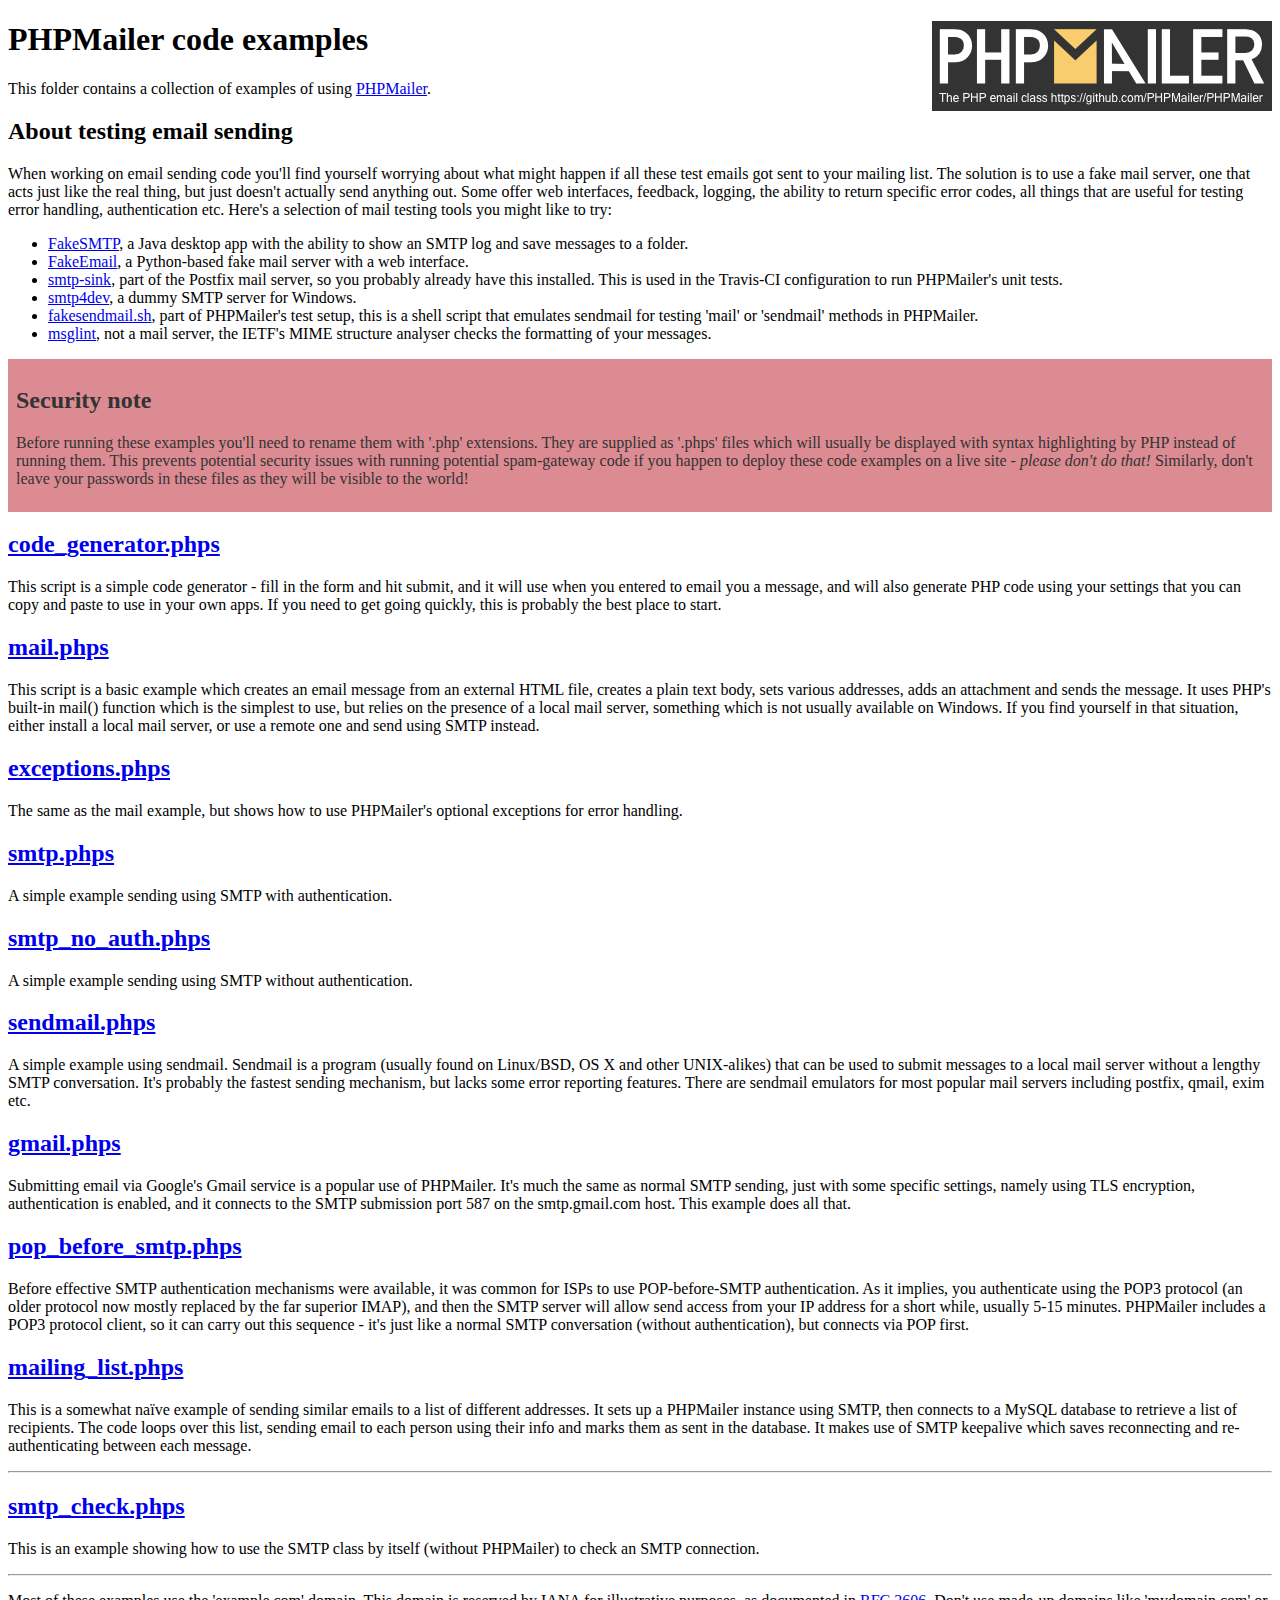
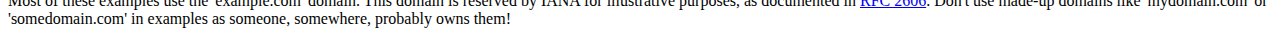
<file: PHPMailer/examples/index.html>
<!DOCTYPE html>
<html>
<head>
	<meta charset="UTF-8">
	<title>PHPMailer Examples</title>
</head>
<body>
<h1>PHPMailer code examples<a href="https://github.com/PHPMailer/PHPMailer"><img src="images/phpmailer.png" style="float:right; border:0;" alt="PHPMailer logo"></a></h1>
<p>This folder contains a collection of examples of using <a href="https://github.com/PHPMailer/PHPMailer">PHPMailer</a>.</p>
<h2>About testing email sending</h2>
<p>When working on email sending code you'll find yourself worrying about what might happen if all these test emails got sent to your mailing list. The solution is to use a fake mail server, one that acts just like the real thing, but just doesn't actually send anything out. Some offer web interfaces, feedback, logging, the ability to return specific error codes, all things that are useful for testing error handling, authentication etc. Here's a selection of mail testing tools you might like to try:</p>
<ul>
  <li><a href="https://github.com/Nilhcem/FakeSMTP">FakeSMTP</a>, a Java desktop app with the ability to show an SMTP log and save messages to a folder. </li>
  <li><a href="https://github.com/isotoma/FakeEmail">FakeEmail</a>, a Python-based fake mail server with a web interface.</li>
  <li><a href="http://www.postfix.org/smtp-sink.1.html">smtp-sink</a>, part of the Postfix mail server, so you probably already have this installed. This is used in the Travis-CI configuration to run PHPMailer's unit tests.</li>
  <li><a href="http://smtp4dev.codeplex.com">smtp4dev</a>, a dummy SMTP server for Windows.</li>
  <li><a href="https://github.com/PHPMailer/PHPMailer/blob/master/test/fakesendmail.sh">fakesendmail.sh</a>, part of PHPMailer's test setup, this is a shell script that emulates sendmail for testing 'mail' or 'sendmail' methods in PHPMailer.</li>
  <li><a href="http://tools.ietf.org/tools/msglint/">msglint</a>, not a mail server, the IETF's MIME structure analyser checks the formatting of your messages.</li>
</ul>
<div style="padding: 8px; color: #333333; background-color: #dc8b92">
<h2>Security note</h2>
<p>Before running these examples you'll need to rename them with '.php' extensions. They are supplied as '.phps' files which will usually be displayed with syntax highlighting by PHP instead of running them. This prevents potential security issues with running potential spam-gateway code if you happen to deploy these code examples on a live site - <em>please don't do that!</em> Similarly, don't leave your passwords in these files as they will be visible to the world!</p>
</div>
<h2><a href="code_generator.phps">code_generator.phps</a></h2>
<p>This script is a simple code generator - fill in the form and hit submit, and it will use when you entered to email you a message, and will also generate PHP code using your settings that you can copy and paste to use in your own apps. If you need to get going quickly, this is probably the best place to start.</p>
<h2><a href="mail.phps">mail.phps</a></h2>
<p>This script is a basic example which creates an email message from an external HTML file, creates a plain text body, sets various addresses, adds an attachment and sends the message. It uses PHP's built-in mail() function which is the simplest to use, but relies on the presence of a local mail server, something which is not usually available on Windows. If you find yourself in that situation, either install a local mail server, or use a remote one and send using SMTP instead.</p>
<h2><a href="exceptions.phps">exceptions.phps</a></h2>
<p>The same as the mail example, but shows how to use PHPMailer's optional exceptions for error handling.</p>
<h2><a href="smtp.phps">smtp.phps</a></h2>
<p>A simple example sending using SMTP with authentication.</p>
<h2><a href="smtp_no_auth.phps">smtp_no_auth.phps</a></h2>
<p>A simple example sending using SMTP without authentication.</p>
<h2><a href="sendmail.phps">sendmail.phps</a></h2>
<p>A simple example using sendmail. Sendmail is a program (usually found on Linux/BSD, OS X and other UNIX-alikes) that can be used to submit messages to a local mail server without a lengthy SMTP conversation. It's probably the fastest sending mechanism, but lacks some error reporting features. There are sendmail emulators for most popular mail servers including postfix, qmail, exim etc.</p>
<h2><a href="gmail.phps">gmail.phps</a></h2>
<p>Submitting email via Google's Gmail service is a popular use of PHPMailer. It's much the same as normal SMTP sending, just with some specific settings, namely using TLS encryption, authentication is enabled, and it connects to the SMTP submission port 587 on the smtp.gmail.com host. This example does all that.</p>
<h2><a href="pop_before_smtp.phps">pop_before_smtp.phps</a></h2>
<p>Before effective SMTP authentication mechanisms were available, it was common for ISPs to use POP-before-SMTP authentication. As it implies, you authenticate using the POP3 protocol (an older protocol now mostly replaced by the far superior IMAP), and then the SMTP server will allow send access from your IP address for a short while, usually 5-15 minutes. PHPMailer includes a POP3 protocol client, so it can carry out this sequence - it's just like a normal SMTP conversation (without authentication), but connects via POP first.</p>
<h2><a href="mailing_list.phps">mailing_list.phps</a></h2>
<p>This is a somewhat naïve example of sending similar emails to a list of different addresses. It sets up a PHPMailer instance using SMTP, then connects to a MySQL database to retrieve a list of recipients. The code loops over this list, sending email to each person using their info and marks them as sent in the database. It makes use of SMTP keepalive which saves reconnecting and re-authenticating between each message.</p>
<hr>
<h2><a href="smtp_check.phps">smtp_check.phps</a></h2>
<p>This is an example showing how to use the SMTP class by itself (without PHPMailer) to check an SMTP connection.</p>
<hr>
<p>Most of these examples use the 'example.com' domain. This domain is reserved by IANA for illustrative purposes, as documented in <a href="http://tools.ietf.org/html/rfc2606">RFC 2606</a>. Don't use made-up domains like 'mydomain.com' or 'somedomain.com' in examples as someone, somewhere, probably owns them!</p>
</body>
</html>
</file>
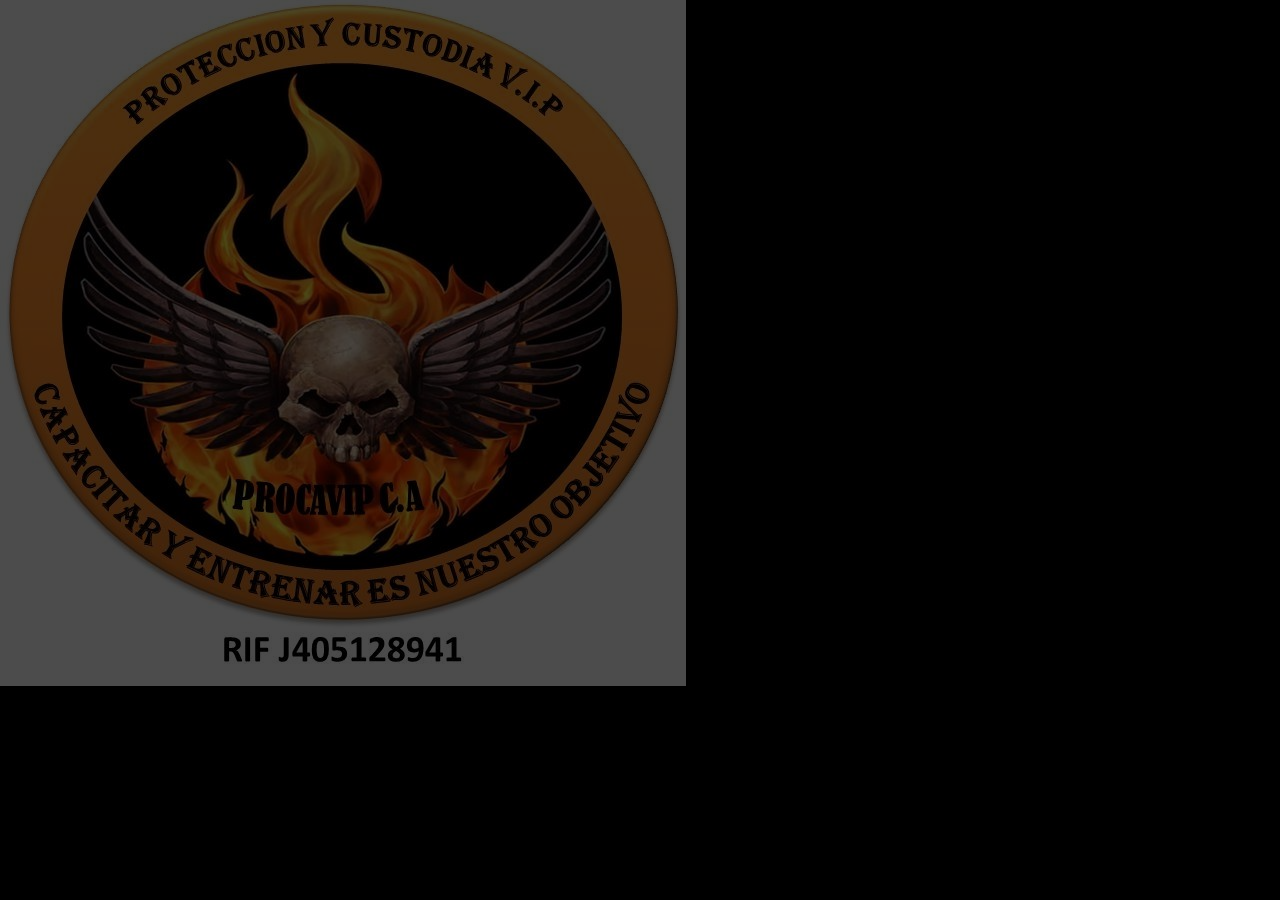
<file: gracias.html>
<!DOCTYPE html>
<html lang="en">
<head>
  <meta charset="utf-8">
  <title>ASIGNACION DE JUNIOR</title>
  <meta content="width=device-width, initial-scale=1.0" name="viewport">
  <meta content="" name="keywords">
  <meta content="PAGINA UNICAMENTE PARA UNA TAREA" name="description">

  <!-- Favicons -->
  <link href="img/favicon.png" rel="icon">
  <link href="img/apple-touch-icon.png" rel="apple-touch-icon">

  <!-- Google Fonts -->
  <link href="https://fonts.googleapis.com/css?family=Open+Sans:300,300i,400,400i,700,700i|Montserrat:300,400,500,700" rel="stylesheet">

  <!-- Bootstrap CSS File -->
  <link href="lib/bootstrap/css/bootstrap.min.css" rel="stylesheet">

  <!-- Libraries CSS Files -->
  <link href="lib/font-awesome/css/font-awesome.min.css" rel="stylesheet">
  <link href="lib/animate/animate.min.css" rel="stylesheet">
  <link href="lib/ionicons/css/ionicons.min.css" rel="stylesheet">
  <link href="lib/owlcarousel/assets/owl.carousel.min.css" rel="stylesheet">
  <link href="lib/lightbox/css/lightbox.min.css" rel="stylesheet">

  <!-- Main Stylesheet File -->
  <link href="css/style.css" rel="stylesheet">

  <!-- =======================================================
    Theme Name: BizPage
    Theme URL: https://bootstrapmade.com/bizpage-bootstrap-business-template/
    Author: BootstrapMade.com
    License: https://bootstrapmade.com/license/
  ======================================================= -->
</head>

<body>

<section id="intro">
    <div class="intro-container">
      <div id="introCarousel" class="carousel  slide carousel-fade" data-ride="carousel">

     

        <div class="carousel-inner" role="listbox">

          <div class="carousel-item active">
            <div class="carousel-background"><img src="img/intro-carousel/1.jpg" alt=""></div>
            <div class="carousel-container">
              <div class="carousel-content">
                <script>alert('Mensaje Enviado Exitosamente')</script>
                <script>set(\"location.href= 'index.html'\")"
                <form action="index.html" method="post">

          </div>

      </div>
    </div>




<section id="contact" class="section-bg wow fadeInUp">
      <div class="container">





  <!-- Uncomment below i you want to use a preloader -->
  <!-- <div id="preloader"></div> -->

  <!-- JavaScript Libraries -->
  <script src="lib/jquery/jquery.min.js"></script>
  <script src="lib/jquery/jquery-migrate.min.js"></script>
  <script src="lib/bootstrap/js/bootstrap.bundle.min.js"></script>
  <script src="lib/easing/easing.min.js"></script>
  <script src="lib/superfish/hoverIntent.js"></script>
  <script src="lib/superfish/superfish.min.js"></script>
  <script src="lib/wow/wow.min.js"></script>
  <script src="lib/waypoints/waypoints.min.js"></script>
  <script src="lib/counterup/counterup.min.js"></script>
  <script src="lib/owlcarousel/owl.carousel.min.js"></script>
  <script src="lib/isotope/isotope.pkgd.min.js"></script>
  <script src="lib/lightbox/js/lightbox.min.js"></script>
  <script src="lib/touchSwipe/jquery.touchSwipe.min.js"></script>
  <!-- Contact Form JavaScript File -->
  <script src="contactform/contactform.js"></script>

  <!-- Template Main Javascript File -->
  <script src="js/main.js"></script>

</body>
</html>
</file>
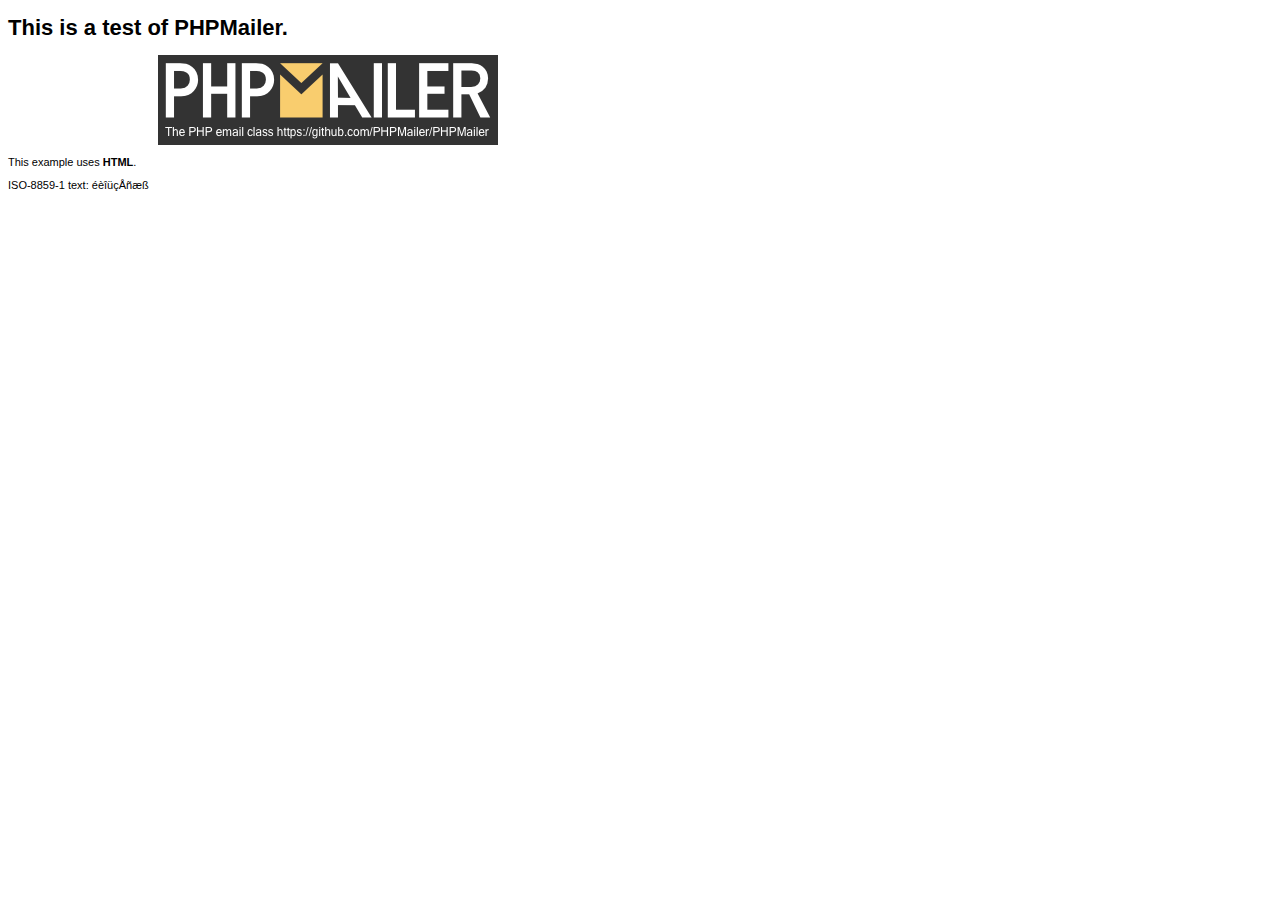
<file: PHPMailer/examples/contents.html>
<!DOCTYPE HTML PUBLIC "-//W3C//DTD HTML 4.01 Transitional//EN" "http://www.w3.org/TR/html4/loose.dtd">
<html>
<head>
  <meta http-equiv="Content-Type" content="text/html; charset=iso-8859-1">
  <title>PHPMailer Test</title>
</head>
<body>
<div style="width: 640px; font-family: Arial, Helvetica, sans-serif; font-size: 11px;">
  <h1>This is a test of PHPMailer.</h1>
  <div align="center">
    <a href="https://github.com/PHPMailer/PHPMailer/"><img src="images/phpmailer.png" height="90" width="340" alt="PHPMailer rocks"></a>
  </div>
  <p>This example uses <strong>HTML</strong>.</p>
  <p>ISO-8859-1 text: ���������</p>
</div>
</body>
</html>
</file>
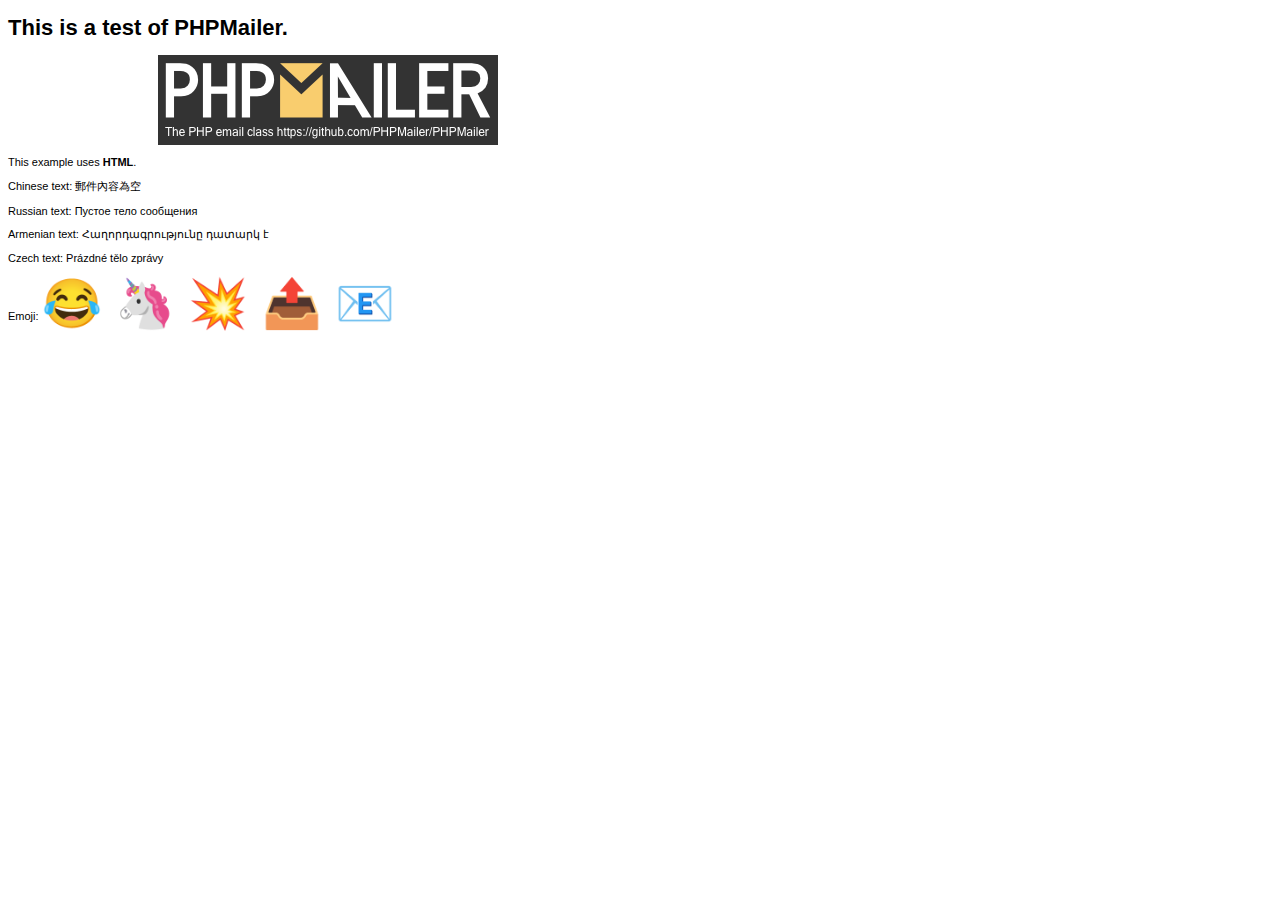
<file: PHPMailer/examples/contentsutf8.html>
<!DOCTYPE HTML PUBLIC "-//W3C//DTD HTML 4.01 Transitional//EN" "http://www.w3.org/TR/html4/loose.dtd">
<html>
<head>
  <meta http-equiv="Content-Type" content="text/html; charset=utf-8">
  <title>PHPMailer Test</title>
</head>
<body>
<div style="width: 640px; font-family: Arial, Helvetica, sans-serif; font-size: 11px;">
  <h1>This is a test of PHPMailer.</h1>
  <div align="center">
    <a href="https://github.com/PHPMailer/PHPMailer/"><img src="images/phpmailer.png" height="90" width="340" alt="PHPMailer rocks"></a>
  </div>
  <p>This example uses <strong>HTML</strong>.</p>
  <p>Chinese text: 郵件內容為空</p>
  <p>Russian text: Пустое тело сообщения</p>
  <p>Armenian text: Հաղորդագրությունը դատարկ է</p>
  <p>Czech text: Prázdné tělo zprávy</p>
  <p>Emoji: <span style="font-size: 48px">😂 🦄 💥 📤 📧</span></p>
</div>
</body>
</html>
</file>
<file: css/style.css>
/*
  Theme Name: BizPage
  Theme URL: https://bootstrapmade.com/bizpage-bootstrap-business-template/
  Author: BootstrapMade.com
  License: https://bootstrapmade.com/license/
*/

/*--------------------------------------------------------------
# General
--------------------------------------------------------------*/

body {
  background: #fff;
  color: #666666;
  font-family: "Open Sans", sans-serif;
}

a {
  color: #18d26e;
  transition: 0.5s;
}

a:hover,
a:active,
a:focus {
  color: #18d36e;
  outline: none;
  text-decoration: none;
}

p {
  padding: 0;
  margin: 0 0 30px 0;
}

h1,
h2,
h3,
h4,
h5,
h6 {
  font-family: "Montserrat", sans-serif;
  font-weight: 400;
  margin: 0 0 20px 0;
  padding: 0;
}

/* Back to top button */

.back-to-top {
  position: fixed;
  display: none;
  background: #18d26e;
  color: #fff;
  width: 44px;
  height: 44px;
  text-align: center;
  line-height: 1;
  font-size: 16px;
  border-radius: 50%;
  right: 15px;
  bottom: 15px;
  transition: background 0.5s;
  z-index: 11;
}

.back-to-top i {
  padding-top: 12px;
  color: #fff;
}

/* Prelaoder */

#preloader {
  position: fixed;
  top: 0;
  left: 0;
  right: 0;
  bottom: 0;
  z-index: 9999;
  overflow: hidden;
  background: #fff;
}

#preloader:before {
  content: "";
  position: fixed;
  top: calc(50% - 30px);
  left: calc(50% - 30px);
  border: 6px solid #f2f2f2;
  border-top: 6px solid #18d26e;
  border-radius: 50%;
  width: 60px;
  height: 60px;
  -webkit-animation: animate-preloader 1s linear infinite;
  animation: animate-preloader 1s linear infinite;
}

@-webkit-keyframes animate-preloader {
  0% {
    -webkit-transform: rotate(0deg);
    transform: rotate(0deg);
  }

  100% {
    -webkit-transform: rotate(360deg);
    transform: rotate(360deg);
  }
}

@keyframes animate-preloader {
  0% {
    -webkit-transform: rotate(0deg);
    transform: rotate(0deg);
  }

  100% {
    -webkit-transform: rotate(360deg);
    transform: rotate(360deg);
  }
}

/*--------------------------------------------------------------
# Header
--------------------------------------------------------------*/

#header {
  padding: 30px 0;
  height: 92px;
  position: fixed;
  left: 0;
  top: 0;
  right: 0;
  transition: all 0.5s;
  z-index: 997;
}

#header.header-scrolled {
  background: rgba(0, 0, 0, 0.9);
  padding: 20px 0;
  height: 72px;
  transition: all 0.5s;
}

#header #logo {
  float: left;
}

#header #logo h1 {
  font-size: 34px;
  margin: 0;
  padding: 0;
  line-height: 1;
  font-family: "Montserrat", sans-serif;
  font-weight: 700;
  letter-spacing: 3px;
}

#header #logo h1 a,
#header #logo h1 a:hover {
  color: #fff;
  padding-left: 10px;
  border-left: 4px solid #18d26e;
}

#header #logo img {
  padding: 0;
  margin: 0;
}

/*--------------------------------------------------------------
# Intro Section
--------------------------------------------------------------*/

#intro {
  display: table;
  width: 100%;
  height: 100vh;
  background: #000;
}

#intro .carousel-item {
  width: 100%;
  height: 100vh;
  background-size: cover;
  background-position: center;
  background-repeat: no-repeat;
}

#intro .carousel-item::before {
  content: '';
  background-color: rgba(0, 0, 0, 0.7);
  position: absolute;
  height: 100%;
  width: 100%;
  top: 0;
  right: 0;
  left: 0;
  bottom: 0;
}

#intro .carousel-container {
  display: -webkit-box;
  display: -webkit-flex;
  display: -ms-flexbox;
  display: flex;
  -webkit-box-pack: center;
  -webkit-justify-content: center;
  -ms-flex-pack: center;
  justify-content: center;
  -webkit-box-align: center;
  -webkit-align-items: center;
  -ms-flex-align: center;
  align-items: center;
  position: absolute;
  bottom: 0;
  top: 0;
  left: 0;
  right: 0;
}

#intro .carousel-background img {
  max-width: 100%;
}

#intro .carousel-content {
  text-align: center;
}

#intro h2 {
  color: #fff;
  margin-bottom: 30px;
  font-size: 48px;
  font-weight: 700;
}

#intro p {
  width: 80%;
  margin: 0 auto 30px auto;
  color: #fff;
}

#intro .carousel-fade {
  overflow: hidden;
}

#intro .carousel-fade .carousel-inner .carousel-item {
  transition-property: opacity;
}

#intro .carousel-fade .carousel-inner .carousel-item,
#intro .carousel-fade .carousel-inner .active.carousel-item-left,
#intro .carousel-fade .carousel-inner .active.carousel-item-right {
  opacity: 0;
}

#intro .carousel-fade .carousel-inner .active,
#intro .carousel-fade .carousel-inner .carousel-item-next.carousel-item-left,
#intro .carousel-fade .carousel-inner .carousel-item-prev.carousel-item-right {
  opacity: 1;
  transition: 0.5s;
}

#intro .carousel-fade .carousel-inner .carousel-item-next,
#intro .carousel-fade .carousel-inner .carousel-item-prev,
#intro .carousel-fade .carousel-inner .active.carousel-item-left,
#intro .carousel-fade .carousel-inner .active.carousel-item-right {
  left: 0;
  -webkit-transform: translate3d(0, 0, 0);
  transform: translate3d(0, 0, 0);
}

#intro .carousel-control-prev,
#intro .carousel-control-next {
  width: 10%;
}

#intro .carousel-control-next-icon,
#intro .carousel-control-prev-icon {
  background: none;
  font-size: 32px;
  line-height: 1;
}

#intro .carousel-indicators li {
  cursor: pointer;
}

#intro .btn-get-started {
  font-family: "Montserrat", sans-serif;
  font-weight: 500;
  font-size: 16px;
  letter-spacing: 1px;
  display: inline-block;
  padding: 8px 32px;
  border-radius: 50px;
  transition: 0.5s;
  margin: 10px;
  color: #fff;
  background: #18d26e;
}

#intro .btn-get-started:hover {
  background: #fff;
  color: #18d26e;
}

/*--------------------------------------------------------------
# Navigation Menu
--------------------------------------------------------------*/

/* Nav Menu Essentials */

.nav-menu,
.nav-menu * {
  margin: 0;
  padding: 0;
  list-style: none;
}

.nav-menu ul {
  position: absolute;
  display: none;
  top: 100%;
  left: 0;
  z-index: 99;
}

.nav-menu li {
  position: relative;
  white-space: nowrap;
}

.nav-menu > li {
  float: left;
}

.nav-menu li:hover > ul,
.nav-menu li.sfHover > ul {
  display: block;
}

.nav-menu ul ul {
  top: 0;
  left: 100%;
}

.nav-menu ul li {
  min-width: 180px;
}

/* Nav Menu Arrows */

.sf-arrows .sf-with-ul {
  padding-right: 30px;
}

.sf-arrows .sf-with-ul:after {
  content: "\f107";
  position: absolute;
  right: 15px;
  font-family: FontAwesome;
  font-style: normal;
  font-weight: normal;
}

.sf-arrows ul .sf-with-ul:after {
  content: "\f105";
}

/* Nav Meu Container */

#nav-menu-container {
  float: right;
  margin: 0;
}

/* Nav Meu Styling */

.nav-menu a {
  padding: 0 8px 10px 8px;
  text-decoration: none;
  display: inline-block;
  color: #fff;
  font-family: "Montserrat", sans-serif;
  font-weight: 700;
  font-size: 13px;
  text-transform: uppercase;
  outline: none;
}

.nav-menu li:hover > a,
.nav-menu > .menu-active > a {
  color: #18d26e;
}

.nav-menu > li {
  margin-left: 10px;
}

.nav-menu ul {
  margin: 4px 0 0 0;
  padding: 10px;
  box-shadow: 0px 0px 30px rgba(127, 137, 161, 0.25);
  background: #fff;
}

.nav-menu ul li {
  transition: 0.3s;
}

.nav-menu ul li a {
  padding: 10px;
  color: #333;
  transition: 0.3s;
  display: block;
  font-size: 13px;
  text-transform: none;
}

.nav-menu ul li:hover > a {
  color: #18d26e;
}

.nav-menu ul ul {
  margin: 0;
}

/* Mobile Nav Toggle */

#mobile-nav-toggle {
  position: fixed;
  right: 0;
  top: 0;
  z-index: 999;
  margin: 20px 20px 0 0;
  border: 0;
  background: none;
  font-size: 24px;
  display: none;
  transition: all 0.4s;
  outline: none;
  cursor: pointer;
}

#mobile-nav-toggle i {
  color: #fff;
}

/* Mobile Nav Styling */

#mobile-nav {
  position: fixed;
  top: 0;
  padding-top: 18px;
  bottom: 0;
  z-index: 998;
  background: rgba(0, 0, 0, 0.8);
  left: -260px;
  width: 260px;
  overflow-y: auto;
  transition: 0.4s;
}

#mobile-nav ul {
  padding: 0;
  margin: 0;
  list-style: none;
}

#mobile-nav ul li {
  position: relative;
}

#mobile-nav ul li a {
  color: #fff;
  font-size: 13px;
  text-transform: uppercase;
  overflow: hidden;
  padding: 10px 22px 10px 15px;
  position: relative;
  text-decoration: none;
  width: 100%;
  display: block;
  outline: none;
  font-weight: 700;
  font-family: "Montserrat", sans-serif;
}

#mobile-nav ul li a:hover {
  color: #18d26e;
}

#mobile-nav ul li li {
  padding-left: 30px;
}

#mobile-nav ul li.menu-active a {
  color: #18d26e;
}

#mobile-nav ul .menu-has-children i {
  position: absolute;
  right: 0;
  z-index: 99;
  padding: 15px;
  cursor: pointer;
  color: #fff;
}

#mobile-nav ul .menu-has-children i.fa-chevron-up {
  color: #18d26e;
}

#mobile-nav ul .menu-has-children li a {
  text-transform: none;
}

#mobile-nav ul .menu-item-active {
  color: #18d26e;
}

#mobile-body-overly {
  width: 100%;
  height: 100%;
  z-index: 997;
  top: 0;
  left: 0;
  position: fixed;
  background: rgba(0, 0, 0, 0.7);
  display: none;
}

/* Mobile Nav body classes */

body.mobile-nav-active {
  overflow: hidden;
}

body.mobile-nav-active #mobile-nav {
  left: 0;
}

body.mobile-nav-active #mobile-nav-toggle {
  color: #fff;
}

/*--------------------------------------------------------------
# Sections
--------------------------------------------------------------*/

/* Sections Header
--------------------------------*/

.section-header h3 {
  font-size: 32px;
  color: #111;
  text-transform: uppercase;
  text-align: center;
  font-weight: 700;
  position: relative;
  padding-bottom: 15px;
}

.section-header h3::before {
  content: '';
  position: absolute;
  display: block;
  width: 120px;
  height: 1px;
  background: #ddd;
  bottom: 1px;
  left: calc(50% - 60px);
}

.section-header h3::after {
  content: '';
  position: absolute;
  display: block;
  width: 40px;
  height: 3px;
  background: #18d26e;
  bottom: 0;
  left: calc(50% - 20px);
}

.section-header p {
  text-align: center;
  padding-bottom: 30px;
  color: #333;
}

/* Section with background
--------------------------------*/

.section-bg {
  background: #f7f7f7;
}

/* Featured Services Section
--------------------------------*/

#featured-services {
  background: #000;
}

#featured-services .box {
  padding: 30px 20px;
}

#featured-services .box-bg {
  background-image: linear-gradient(0deg, #000000 0%, #242323 50%, #000000 100%);
}

#featured-services i {
  color: #18d26e;
  font-size: 48px;
  display: inline-block;
  line-height: 1;
}

#featured-services h4 {
  font-weight: 400;
  margin: 15px 0;
  font-size: 18px;
}

#featured-services h4 a {
  color: #fff;
}

#featured-services h4 a:hover {
  color: #18d26e;
}

#featured-services p {
  font-size: 14px;
  line-height: 24px;
  color: #fff;
  margin-bottom: 0;
}

/* About Us Section
--------------------------------*/

#about {
  background: url("../img/about-bg.jpg") center top no-repeat fixed;
  background-size: cover;
  padding: 60px 0 40px 0;
  position: relative;
}

#about::before {
  content: '';
  position: absolute;
  left: 0;
  right: 0;
  top: 0;
  bottom: 0;
  background: rgba(255, 255, 255, 0.92);
  z-index: 9;
}

#about .container {
  position: relative;
  z-index: 10;
}

#about .about-col {
  background: #fff;
  border-radius: 0 0 4px 4px;
  box-shadow: 0px 2px 12px rgba(0, 0, 0, 0.08);
  margin-bottom: 20px;
}

#about .about-col .img {
  position: relative;
}

#about .about-col .img img {
  border-radius: 4px 4px 0 0;
}

#about .about-col .icon {
  width: 64px;
  height: 64px;
  padding-top: 8px;
  text-align: center;
  position: absolute;
  background-color: #18d26e;
  border-radius: 50%;
  text-align: center;
  border: 4px solid #fff;
  left: calc( 50% - 32px);
  bottom: -30px;
  transition: 0.3s;
}

#about .about-col i {
  font-size: 36px;
  line-height: 1;
  color: #fff;
  transition: 0.3s;
}

#about .about-col:hover .icon {
  background-color: #fff;
}

#about .about-col:hover i {
  color: #18d26e;
}

#about .about-col h2 {
  color: #000;
  text-align: center;
  font-weight: 700;
  font-size: 20px;
  padding: 0;
  margin: 40px 0 12px 0;
}

#about .about-col h2 a {
  color: #000;
}

#about .about-col h2 a:hover {
  color: #18d26e;
}

#about .about-col p {
  font-size: 14px;
  line-height: 24px;
  color: #333;
  margin-bottom: 0;
  padding: 0 20px 20px 20px;
}

/* Services Section
--------------------------------*/

#services {
  background: #fff;
  background-size: cover;
  padding: 60px 0 40px 0;
}

#services .box {
  margin-bottom: 30px;
}

#services .icon {
  float: left;
}

#services .icon i {
  color: #18d26e;
  font-size: 36px;
  line-height: 1;
  transition: 0.5s;
}

#services .title {
  margin-left: 60px;
  font-weight: 700;
  margin-bottom: 15px;
  font-size: 18px;
}

#services .title a {
  color: #111;
}

#services .box:hover .title a {
  color: #18d26e;
}

#services .description {
  font-size: 14px;
  margin-left: 60px;
  line-height: 24px;
  margin-bottom: 0;
}

/* Call To Action Section
--------------------------------*/

#call-to-action {
  background: linear-gradient(rgba(0, 142, 99, 0.1), rgba(0, 0, 0, 0.1)), url(../img/call-to-action-bg.jpg) fixed center center;
  background-size: cover;
  padding: 60px 0;
}

#call-to-action h3 {
  color: #fff;
  font-size: 28px;
  font-weight: 700;
}

#call-to-action p {
  color: #fff;
}

#call-to-action .cta-btn {
  font-family: "Montserrat", sans-serif;
  text-transform: uppercase;
  font-weight: 500;
  font-size: 16px;
  letter-spacing: 1px;
  display: inline-block;
  padding: 8px 28px;
  border-radius: 25px;
  transition: 0.5s;
  margin-top: 10px;
  border: 2px solid #fff;
  color: #fff;
}

#call-to-action .cta-btn:hover {
  background: #18d26e;
  border: 2px solid #18d26e;
}

/* Call To Action Section
--------------------------------*/

#skills {
  padding: 60px 0;
}

#skills .progress {
  height: 35px;
  margin-bottom: 10px;
}

#skills .progress .skill {
  font-family: "Open Sans", sans-serif;
  line-height: 35px;
  padding: 0;
  margin: 0 0 0 20px;
  text-transform: uppercase;
}

#skills .progress .skill .val {
  float: right;
  font-style: normal;
  margin: 0 20px 0 0;
}

#skills .progress-bar {
  width: 1px;
  text-align: left;
  transition: .9s;
}

/* Facts Section
--------------------------------*/

#facts {
  background: url("../img/facts-bg.jpg") center top no-repeat fixed;
  background-size: cover;
  padding: 60px 0 0 0;
  position: relative;
}

#facts::before {
  content: '';
  position: absolute;
  left: 0;
  right: 0;
  top: 0;
  bottom: 0;
  background: rgba(255, 255, 255, 0.88);
  z-index: 9;
}

#facts .container {
  position: relative;
  z-index: 10;
}

#facts .counters span {
  font-family: "Montserrat", sans-serif;
  font-weight: bold;
  font-size: 48px;
  display: block;
  color: #18d26e;
}

#facts .counters p {
  padding: 0;
  margin: 0 0 20px 0;
  font-family: "Montserrat", sans-serif;
  font-size: 14px;
  color: #111;
}

#facts .facts-img {
  text-align: center;
  padding-top: 30px;
}

/* Portfolio Section
--------------------------------*/

#portfolio {
  padding: 60px 0;
}

#portfolio #portfolio-flters {
  padding: 0;
  margin: 5px 0 35px 0;
  list-style: none;
  text-align: center;
}

#portfolio #portfolio-flters li {
  cursor: pointer;
  margin: 15px 15px 15px 0;
  display: inline-block;
  padding: 10px 20px;
  font-size: 12px;
  line-height: 20px;
  color: #666666;
  border-radius: 4px;
  text-transform: uppercase;
  background: #fff;
  margin-bottom: 5px;
  transition: all 0.3s ease-in-out;
}

#portfolio #portfolio-flters li:hover,
#portfolio #portfolio-flters li.filter-active {
  background: #18d26e;
  color: #fff;
}

#portfolio #portfolio-flters li:last-child {
  margin-right: 0;
}

#portfolio .portfolio-wrap {
  box-shadow: 0px 2px 12px rgba(0, 0, 0, 0.08);
  transition: 0.3s;
}

#portfolio .portfolio-wrap:hover {
  box-shadow: 0px 4px 14px rgba(0, 0, 0, 0.16);
}

#portfolio .portfolio-item {
  position: relative;
  height: 360px;
  overflow: hidden;
}

#portfolio .portfolio-item figure {
  background: #000;
  overflow: hidden;
  height: 240px;
  position: relative;
  border-radius: 4px 4px 0 0;
  margin: 0;
}

#portfolio .portfolio-item figure:hover img {
  opacity: 0.4;
  transition: 0.3s;
}

#portfolio .portfolio-item figure .link-preview,
#portfolio .portfolio-item figure .link-details {
  position: absolute;
  display: inline-block;
  opacity: 0;
  line-height: 1;
  text-align: center;
  width: 36px;
  height: 36px;
  background: #fff;
  border-radius: 50%;
  transition: 0.2s linear;
}

#portfolio .portfolio-item figure .link-preview i,
#portfolio .portfolio-item figure .link-details i {
  padding-top: 6px;
  font-size: 22px;
  color: #333;
}

#portfolio .portfolio-item figure .link-preview:hover,
#portfolio .portfolio-item figure .link-details:hover {
  background: #18d26e;
}

#portfolio .portfolio-item figure .link-preview:hover i,
#portfolio .portfolio-item figure .link-details:hover i {
  color: #fff;
}

#portfolio .portfolio-item figure .link-preview {
  left: calc(50% - 38px);
  top: calc(50% - 18px);
}

#portfolio .portfolio-item figure .link-details {
  right: calc(50% - 38px);
  top: calc(50% - 18px);
}

#portfolio .portfolio-item figure:hover .link-preview {
  opacity: 1;
  left: calc(50% - 44px);
}

#portfolio .portfolio-item figure:hover .link-details {
  opacity: 1;
  right: calc(50% - 44px);
}

#portfolio .portfolio-item .portfolio-info {
  background: #fff;
  text-align: center;
  padding: 30px;
  height: 90px;
  border-radius: 0 0 3px 3px;
}

#portfolio .portfolio-item .portfolio-info h4 {
  font-size: 18px;
  line-height: 1px;
  font-weight: 700;
  margin-bottom: 18px;
  padding-bottom: 0;
}

#portfolio .portfolio-item .portfolio-info h4 a {
  color: #333;
}

#portfolio .portfolio-item .portfolio-info h4 a:hover {
  color: #18d26e;
}

#portfolio .portfolio-item .portfolio-info p {
  padding: 0;
  margin: 0;
  color: #b8b8b8;
  font-weight: 500;
  font-size: 14px;
  text-transform: uppercase;
}

/* Clients Section
--------------------------------*/

#clients {
  padding: 60px 0;
}

#clients img {
  max-width: 100%;
  opacity: 0.5;
  transition: 0.3s;
  padding: 15px 0;
}

#clients img:hover {
  opacity: 1;
}

#clients .owl-nav,
#clients .owl-dots {
  margin-top: 5px;
  text-align: center;
}

#clients .owl-dot {
  display: inline-block;
  margin: 0 5px;
  width: 12px;
  height: 12px;
  border-radius: 50%;
  background-color: #ddd;
}

#clients .owl-dot.active {
  background-color: #18d26e;
}

/* Testimonials Section
--------------------------------*/

#testimonials {
  padding: 60px 0;
}

#testimonials .section-header {
  margin-bottom: 40px;
}

#testimonials .testimonial-item {
  text-align: center;
}

#testimonials .testimonial-item .testimonial-img {
  width: 120px;
  border-radius: 50%;
  border: 4px solid #fff;
  margin: 0 auto;
}

#testimonials .testimonial-item h3 {
  font-size: 20px;
  font-weight: bold;
  margin: 10px 0 5px 0;
  color: #111;
}

#testimonials .testimonial-item h4 {
  font-size: 14px;
  color: #999;
  margin: 0 0 15px 0;
}

#testimonials .testimonial-item .quote-sign-left {
  margin-top: -15px;
  padding-right: 10px;
  display: inline-block;
  width: 37px;
}

#testimonials .testimonial-item .quote-sign-right {
  margin-bottom: -15px;
  padding-left: 10px;
  display: inline-block;
  max-width: 100%;
  width: 37px;
}

#testimonials .testimonial-item p {
  font-style: italic;
  margin: 0 auto 15px auto;
}

#testimonials .owl-nav,
#testimonials .owl-dots {
  margin-top: 5px;
  text-align: center;
}

#testimonials .owl-dot {
  display: inline-block;
  margin: 0 5px;
  width: 12px;
  height: 12px;
  border-radius: 50%;
  background-color: #ddd;
}

#testimonials .owl-dot.active {
  background-color: #18d26e;
}

/* Team Section
--------------------------------*/

#team {
  background: #fff;
  padding: 60px 0;
}

#team .member {
  text-align: center;
  margin-bottom: 20px;
  background: #000;
  position: relative;
}

#team .member .member-info {
  opacity: 0;
  display: -webkit-box;
  display: -webkit-flex;
  display: -ms-flexbox;
  display: flex;
  -webkit-box-pack: center;
  -webkit-justify-content: center;
  -ms-flex-pack: center;
  justify-content: center;
  -webkit-box-align: center;
  -webkit-align-items: center;
  -ms-flex-align: center;
  align-items: center;
  position: absolute;
  bottom: 0;
  top: 0;
  left: 0;
  right: 0;
  transition: 0.2s;
}

#team .member .member-info-content {
  margin-top: -50px;
  transition: margin 0.2s;
}

#team .member:hover .member-info {
  background: rgba(0, 0, 0, 0.7);
  opacity: 1;
  transition: 0.4s;
}

#team .member:hover .member-info-content {
  margin-top: 0;
  transition: margin 0.4s;
}

#team .member h4 {
  font-weight: 700;
  margin-bottom: 2px;
  font-size: 18px;
  color: #fff;
}

#team .member span {
  font-style: italic;
  display: block;
  font-size: 13px;
  color: #fff;
}

#team .member .social {
  margin-top: 15px;
}

#team .member .social a {
  transition: none;
  color: #fff;
}

#team .member .social a:hover {
  color: #18d26e;
}

#team .member .social i {
  font-size: 18px;
  margin: 0 2px;
}

/* Contact Section
--------------------------------*/

#contact {
  padding: 60px 0;
}

#contact .contact-info {
  margin-bottom: 20px;
  text-align: center;
}

#contact .contact-info i {
  font-size: 48px;
  display: inline-block;
  margin-bottom: 10px;
  color: #18d26e;
}

#contact .contact-info address,
#contact .contact-info p {
  margin-bottom: 0;
  color: #000;
}

#contact .contact-info h3 {
  font-size: 18px;
  margin-bottom: 15px;
  font-weight: bold;
  text-transform: uppercase;
  color: #999;
}

#contact .contact-info a {
  color: #000;
}

#contact .contact-info a:hover {
  color: #18d26e;
}

#contact .contact-address,
#contact .contact-phone,
#contact .contact-email {
  margin-bottom: 20px;
}

#contact .form #sendmessage {
  color: #18d26e;
  border: 1px solid #18d26e;
  display: none;
  text-align: center;
  padding: 15px;
  font-weight: 600;
  margin-bottom: 15px;
}

#contact .form #errormessage {
  color: red;
  display: none;
  border: 1px solid red;
  text-align: center;
  padding: 15px;
  font-weight: 600;
  margin-bottom: 15px;
}

#contact .form #sendmessage.show,
#contact .form #errormessage.show,
#contact .form .show {
  display: block;
}

#contact .form .validation {
  color: red;
  display: none;
  margin: 0 0 20px;
  font-weight: 400;
  font-size: 13px;
}

#contact .form input,
#contact .form textarea {
  padding: 10px 14px;
  border-radius: 0;
  box-shadow: none;
  font-size: 15px;
}

#contact .form button[type="submit"] {
  background: #18d26e;
  border: 0;
  padding: 10px 30px;
  color: #fff;
  transition: 0.4s;
  cursor: pointer;
}

#contact .form button[type="submit"]:hover {
  background: #13a456;
}

/*--------------------------------------------------------------
# Footer
--------------------------------------------------------------*/

#footer {
  background: #000;
  padding: 0 0 30px 0;
  color: #eee;
  font-size: 14px;
}

#footer .footer-top {
  background: #111;
  padding: 60px 0 30px 0;
}

#footer .footer-top .footer-info {
  margin-bottom: 30px;
}

#footer .footer-top .footer-info h3 {
  font-size: 34px;
  margin: 0 0 20px 0;
  padding: 2px 0 2px 10px;
  line-height: 1;
  font-family: "Montserrat", sans-serif;
  font-weight: 700;
  letter-spacing: 3px;
  border-left: 4px solid #18d26e;
}

#footer .footer-top .footer-info p {
  font-size: 14px;
  line-height: 24px;
  margin-bottom: 0;
  font-family: "Montserrat", sans-serif;
  color: #eee;
}

#footer .footer-top .social-links a {
  font-size: 18px;
  display: inline-block;
  background: #333;
  color: #eee;
  line-height: 1;
  padding: 8px 0;
  margin-right: 4px;
  border-radius: 50%;
  text-align: center;
  width: 36px;
  height: 36px;
  transition: 0.3s;
}

#footer .footer-top .social-links a:hover {
  background: #18d26e;
  color: #fff;
}

#footer .footer-top h4 {
  font-size: 14px;
  font-weight: bold;
  color: #fff;
  text-transform: uppercase;
  position: relative;
  padding-bottom: 12px;
}

#footer .footer-top h4::before,
#footer .footer-top h4::after {
  content: '';
  position: absolute;
  left: 0;
  bottom: 0;
  height: 2px;
}

#footer .footer-top h4::before {
  right: 0;
  background: #555;
}

#footer .footer-top h4::after {
  background: #18d26e;
  width: 60px;
}

#footer .footer-top .footer-links {
  margin-bottom: 30px;
}

#footer .footer-top .footer-links ul {
  list-style: none;
  padding: 0;
  margin: 0;
}

#footer .footer-top .footer-links ul i {
  padding-right: 8px;
  color: #ddd;
}

#footer .footer-top .footer-links ul li {
  border-bottom: 1px solid #333;
  padding: 10px 0;
}

#footer .footer-top .footer-links ul li:first-child {
  padding-top: 0;
}

#footer .footer-top .footer-links ul a {
  color: #eee;
}

#footer .footer-top .footer-links ul a:hover {
  color: #18d26e;
}

#footer .footer-top .footer-contact {
  margin-bottom: 30px;
}

#footer .footer-top .footer-contact p {
  line-height: 26px;
}

#footer .footer-top .footer-newsletter {
  margin-bottom: 30px;
}

#footer .footer-top .footer-newsletter input[type="email"] {
  border: 0;
  padding: 6px 8px;
  width: 65%;
}

#footer .footer-top .footer-newsletter input[type="submit"] {
  background: #18d26e;
  border: 0;
  width: 35%;
  padding: 6px 0;
  text-align: center;
  color: #fff;
  transition: 0.3s;
  cursor: pointer;
}

#footer .footer-top .footer-newsletter input[type="submit"]:hover {
  background: #13a456;
}

#footer .copyright {
  text-align: center;
  padding-top: 30px;
}

#footer .credits {
  text-align: center;
  font-size: 13px;
  color: #ddd;
}

/*--------------------------------------------------------------
# Responsive Media Queries
--------------------------------------------------------------*/

@media (min-width: 768px) {
  #contact .contact-address,
  #contact .contact-phone,
  #contact .contact-email {
    padding: 20px 0;
  }

  #contact .contact-phone {
    border-left: 1px solid #ddd;
    border-right: 1px solid #ddd;
  }
}

@media (min-width: 992px) {
  #testimonials .testimonial-item p {
    width: 80%;
  }
}

@media (min-width: 1024px) {
  #header #logo {
    padding-left: 60px;
  }

  #intro p {
    width: 60%;
  }

  #intro .carousel-control-prev,
  #intro .carousel-control-next {
    width: 5%;
  }

  #nav-menu-container {
    padding-right: 60px;
  }
}

@media (max-width: 768px) {
  .back-to-top {
    bottom: 15px;
  }

  #header #logo h1 {
    font-size: 28px;
  }

  #header #logo img {
    max-height: 40px;
  }

  #intro h2 {
    font-size: 28px;
  }

  #nav-menu-container {
    display: none;
  }

  #mobile-nav-toggle {
    display: inline;
  }
}

div#negro{
	position: absolute;
	width: 100%;
	height: 100%;
	background-color: rgba(0, 0, 0, 0.5);
}
</file>
